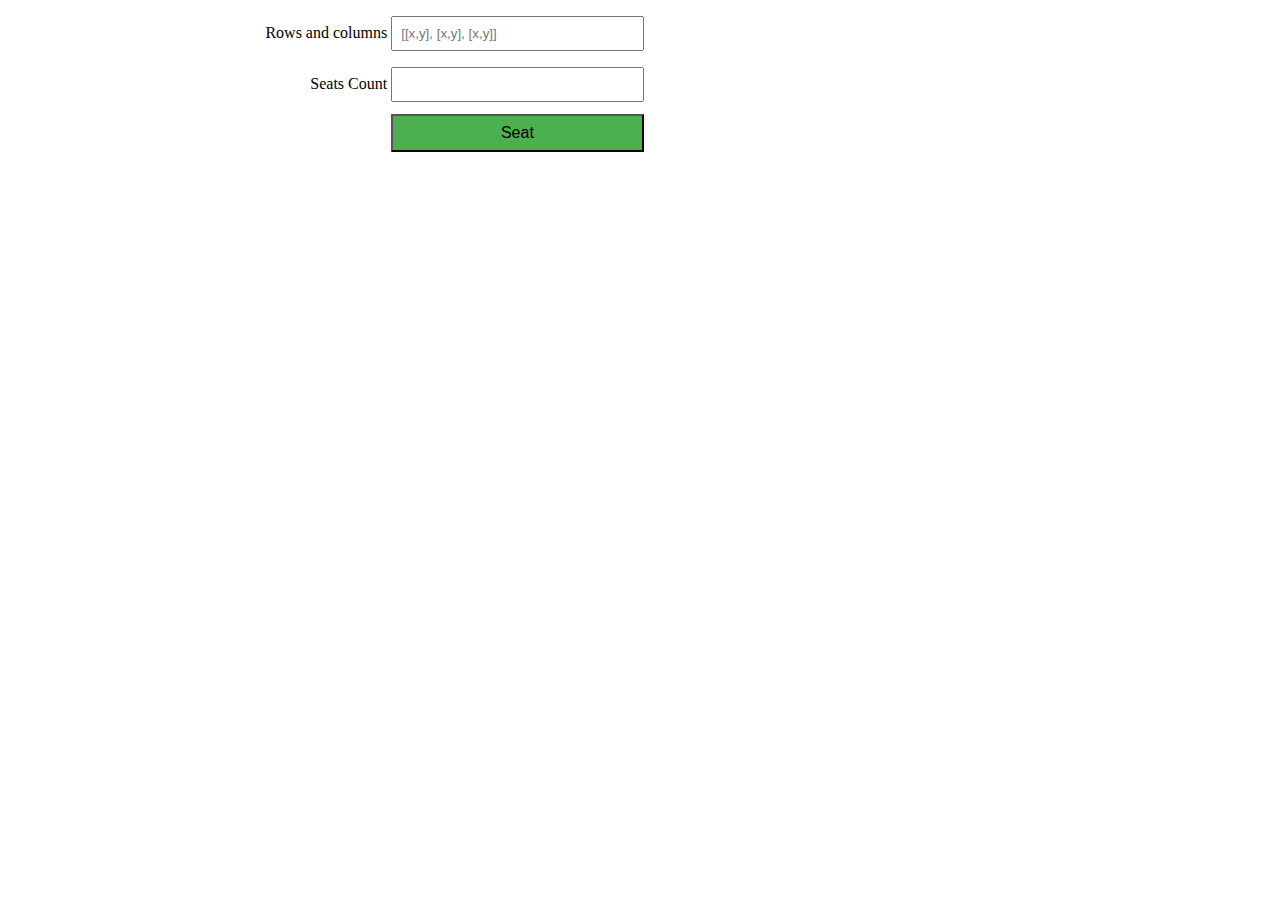
<file: index.html>
<!DOCTYPE html>
<html lang="en">
<head>
    <meta charset="UTF-8">
    <meta name="viewport" content="width=device-width, initial-scale=1">
    <title>Airplane seatng algorithm</title>
    <link rel="stylesheet" href="css/app.css">
    <link href="https://fonts.googleapis.com/css?family=Roboto" rel="stylesheet">
   </head>
<body>
    <form>
      <div class="airplane">
          <label for="rowsColumns">Rows and columns</label>
          <input id="rowsColumns" type="text" placeholder="[[x,y], [x,y], [x,y]]">
      </div>
      <div class="airplane">
          <label for="numberofseat">Seats Count</label>
          <input id="numberofseat" type="number">
      </div>
      <input id="button" type="button" value="Seat">
    </form>

    <div id="seats"></div>
    <script src="js/app.js"></script>

    
</body>
</html>
</file>
<file: css/app.css>
input {
  width: 20%;
  padding: 8px 8px;
  margin: 8px 0;
  box-sizing: border-box;
}

input[type=button] {
  background-color: #4CAF50;
  text-decoration: none;
  margin: 4px 2px;
  margin-left: 30.3%;
  cursor: pointer;
  font-size: 1em;
}  

.airplane label {
  display: inline-block;
  width: 30%;
  text-align: right;
}


table {
  border-collapse: collapse;
  border: 1px solid grey;
  margin: 1%;
}
 
td {
  border: 1px solid grey;
  height: 1em;
  width: 1em;
  text-align: center;
}  
 
.class1 {
   background-color: cornflowerblue;
} 
 
.class2 {
   background-color: seagreen;
} 
  
.class3 {
    background-color: indianred;
}  
  
#seats {
  display: flex;
  flex-wrap: wrap;
  justify-content: center;
  padding-top: 25vh;
}
</file>
